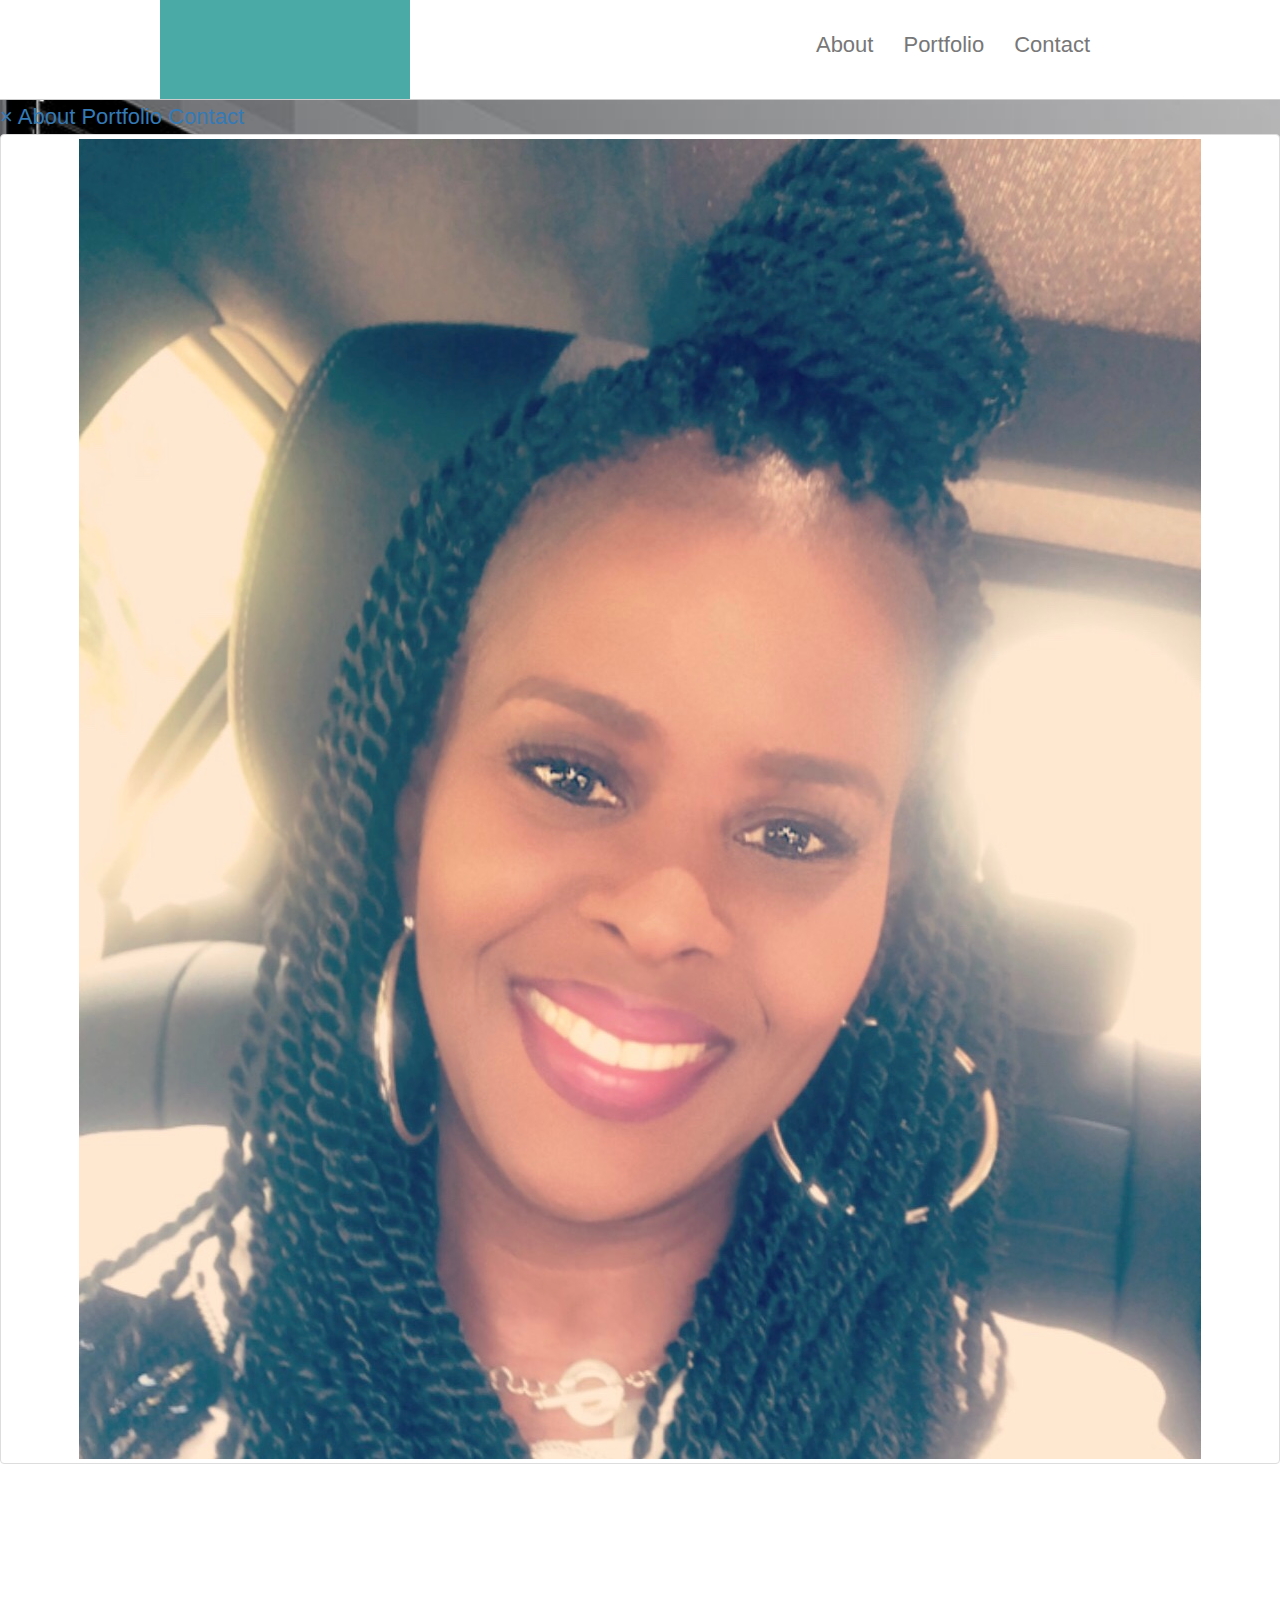
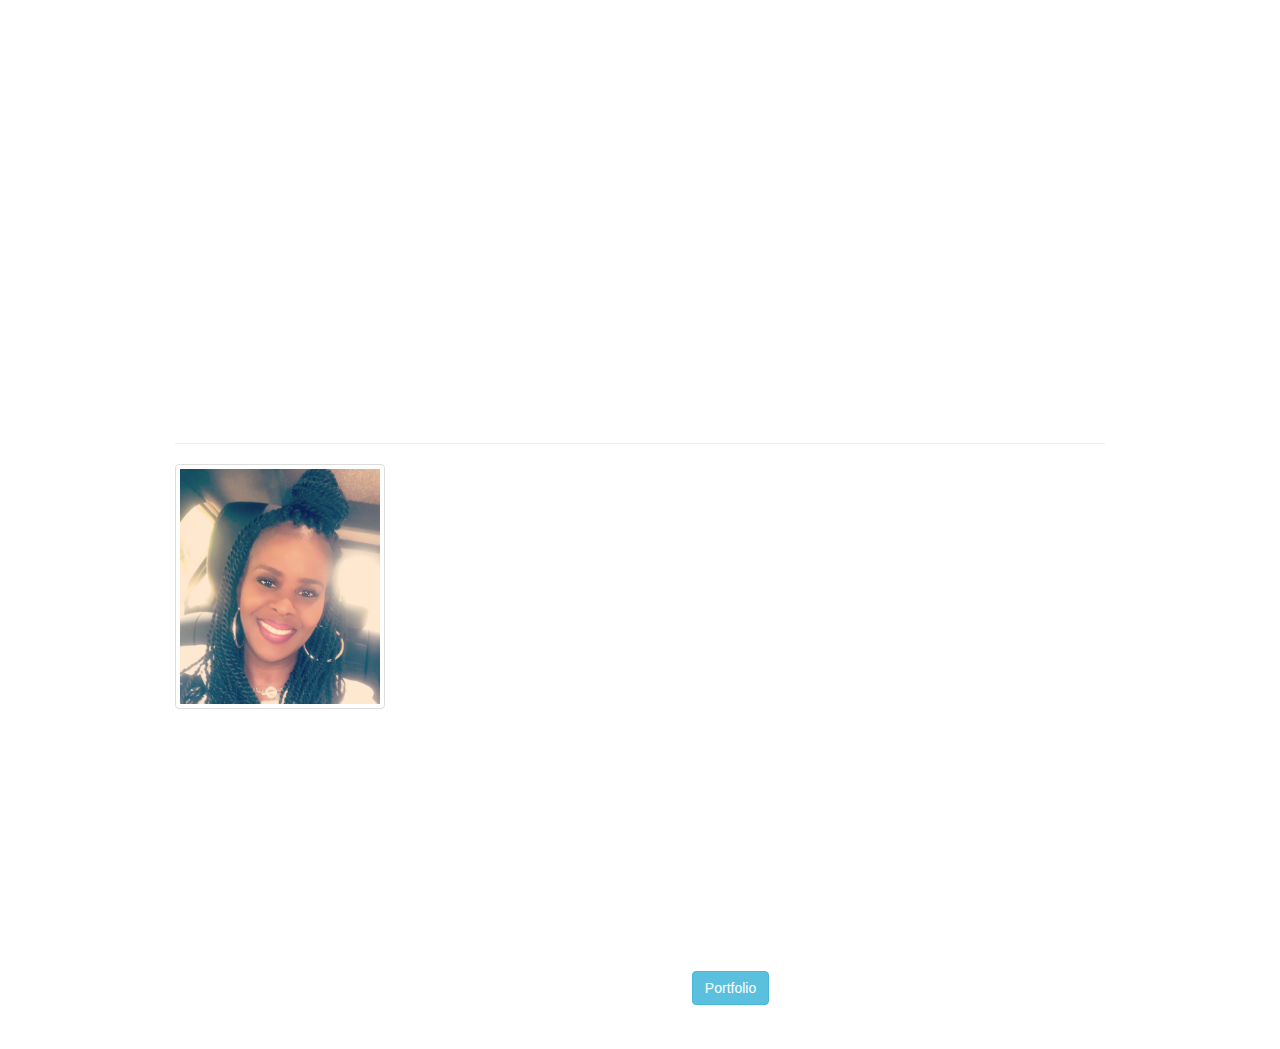
<file: index.html>
<!DOCTYPE html>
<html>

<head>
  <meta name="viewport" content="width=device-width, initial-scale=1">
  <meta charset="UTF-8">
  <title>About | Brintza Miles</title>
  <!-- Latest compiled and minified CSS and BOOTSTRAP-->
  <link rel="stylesheet" href="https://maxcdn.bootstrapcdn.com/bootstrap/3.3.7/css/bootstrap.min.css" integrity="sha384-BVYiiSIFeK1dGmJRAkycuHAHRg32OmUcww7on3RYdg4Va+PmSTsz/K68vbdEjh4u"
    crossorigin="anonymous">
  <link rel="stylesheet" href="https://use.fontawesome.com/releases/v5.4.1/css/all.css" integrity="sha384-5sAR7xN1Nv6T6+dT2mhtzEpVJvfS3NScPQTrOxhwjIuvcA67KV2R5Jz6kr4abQsz"
    crossorigin="anonymous">
  <link href="https://fonts.googleapis.com/css?family=BioRhyme+Expanded%7CDelius+Unicase%7CElsie+Swash+Caps%7CFontdiner+Swanky%7CMichroma%7CMountains+of+Christmas%7COrbitron%7CPermanent+Marker%7CRevalia%7CSpecial+Elite%7CSyncopate"
    rel="stylesheet">
  <link rel="stylesheet" type="text/css" href="assets/css/style.css">
</head>


<body class="index-body">
    <header>
        <div class="header-container">
          <nav class="navbar navbar-default">
            <div class="container-fluid">
              <!-- Brand and toggle get grouped for better mobile display -->
              <div class="navbar-header">
                <a class="navbar-brand" href="#"></a>
              </div>
    
              <!-- Collect the nav links, forms, and other content for toggling -->
              <div class="collapse navbar-collapse" id="bs-example-navbar-collapse-1">
                <ul class="nav navbar-nav navbar-right">
                  <li><a href="index.html">About</a></li>
                  <li><a href="portfolio.html">Portfolio</a></li>
                  <li><a href="contact.html">Contact</a></li>
                </ul>
              </div><!-- /.navbar-collapse -->
            </div><!-- /.container-fluid -->
          </nav>
        </div>
    
      </header>
  <div id="mySidenav" class="sidenav">
    <a href="javascript:void(0)" class="closebtn" onclick="closeNav()">&times;</a>

    <a href="index.html">About</a>
    <a href="portfolio.html">Portfolio</a>
    <a href="contact.html">Contact</a>
    <div class="thumbnail">

      <img class="fullstack" src="assets/images/brintza1.jpg" alt="Brintza">
    </div>

    <p><span class="reserved">let</span></span> <span class='object-item'>brintzaMiles</span> = <span class="bracket">{</span>
    </p>
    <p>creative: <span class='value'>true,</span></p>
    <p>innovative: <span class='value'>true,</span></p>
    <p>tenacious: <span class="value">true,</span></p>
    <p>teamPlayer: <span class="value">true,</span></p>
    <p>criticalThinker: <span class='value'>true,</span></p>
    <p>detailOriented: <span class='value'>true,</span></p>

    <p><span class="bracket">}</span></p>
    <br>
  </div>

  <div id="main">

    <span class="BrintzaNav" onclick="openNav()">&#9776; BRINTZA MILES</span>

    <div class="container">
      <div class="row">
        <div class="col-sm-12">
          <div class="page-header">
            <h1>About Me</h1>
          </div>
        </div>
      </div>
      <div class="row">
        <div class="col-sm-3">
          <div class="thumbnail">
            <img src="assets/images/brintza1.jpg" alt="Brintza">
          </div>
        </div>



        <div class="col-sm-9">
          <div class="caption">

            <p>Creative, analytical attentive to detail, and team player are all attributes that best
              describe and sum up
              my career as a software developer and executive manager.</p>
            <p>I am an innovative software engineer with 15+ years of proven experience in advanced
              development
              methodologies, including the development, upgrade and support of HRMS/Payroll/Base Benefits
              modules. I am
              known
              for having a healthy balance of leadership skills and technical expertise. </p>
            <p>I am currently enrolled in an intensive software development program at Georgia Tech,
              gaining hands-on
              experience with HTML, CSS, JavaScript, Bootstrap, jQuery, Node.js, JSON, C#, ASP.Net,
              React.js, Express.js, MongoDB, MySQL,
              Command Line, Unix Shell/Bash, Git/GitHub, Data Structures, Algorithms, APIs, and
              technical principles via both team/individual projects, code reviews, and pair programming.
            </p>
            <p>Feel free to navigate to my <a class="btn btn-info" href="portfolio.html">
                <i class="fas fa-briefcase">
                </i> Portfolio </a> to see some of the work that I've completed thus far.


            </p>
          </div>
        </div>

      </div>

    </div>
  </div>
  </div>

  <script>
    function openNav() {
      document.getElementById("mySidenav").style.width = "250px";
      document.getElementById("main").style.marginLeft = "250px";
    }

    function closeNav() {
      document.getElementById("mySidenav").style.width = "0";
      document.getElementById("main").style.marginLeft = "0";
    }
  </script>

</body>

</html>
</file>
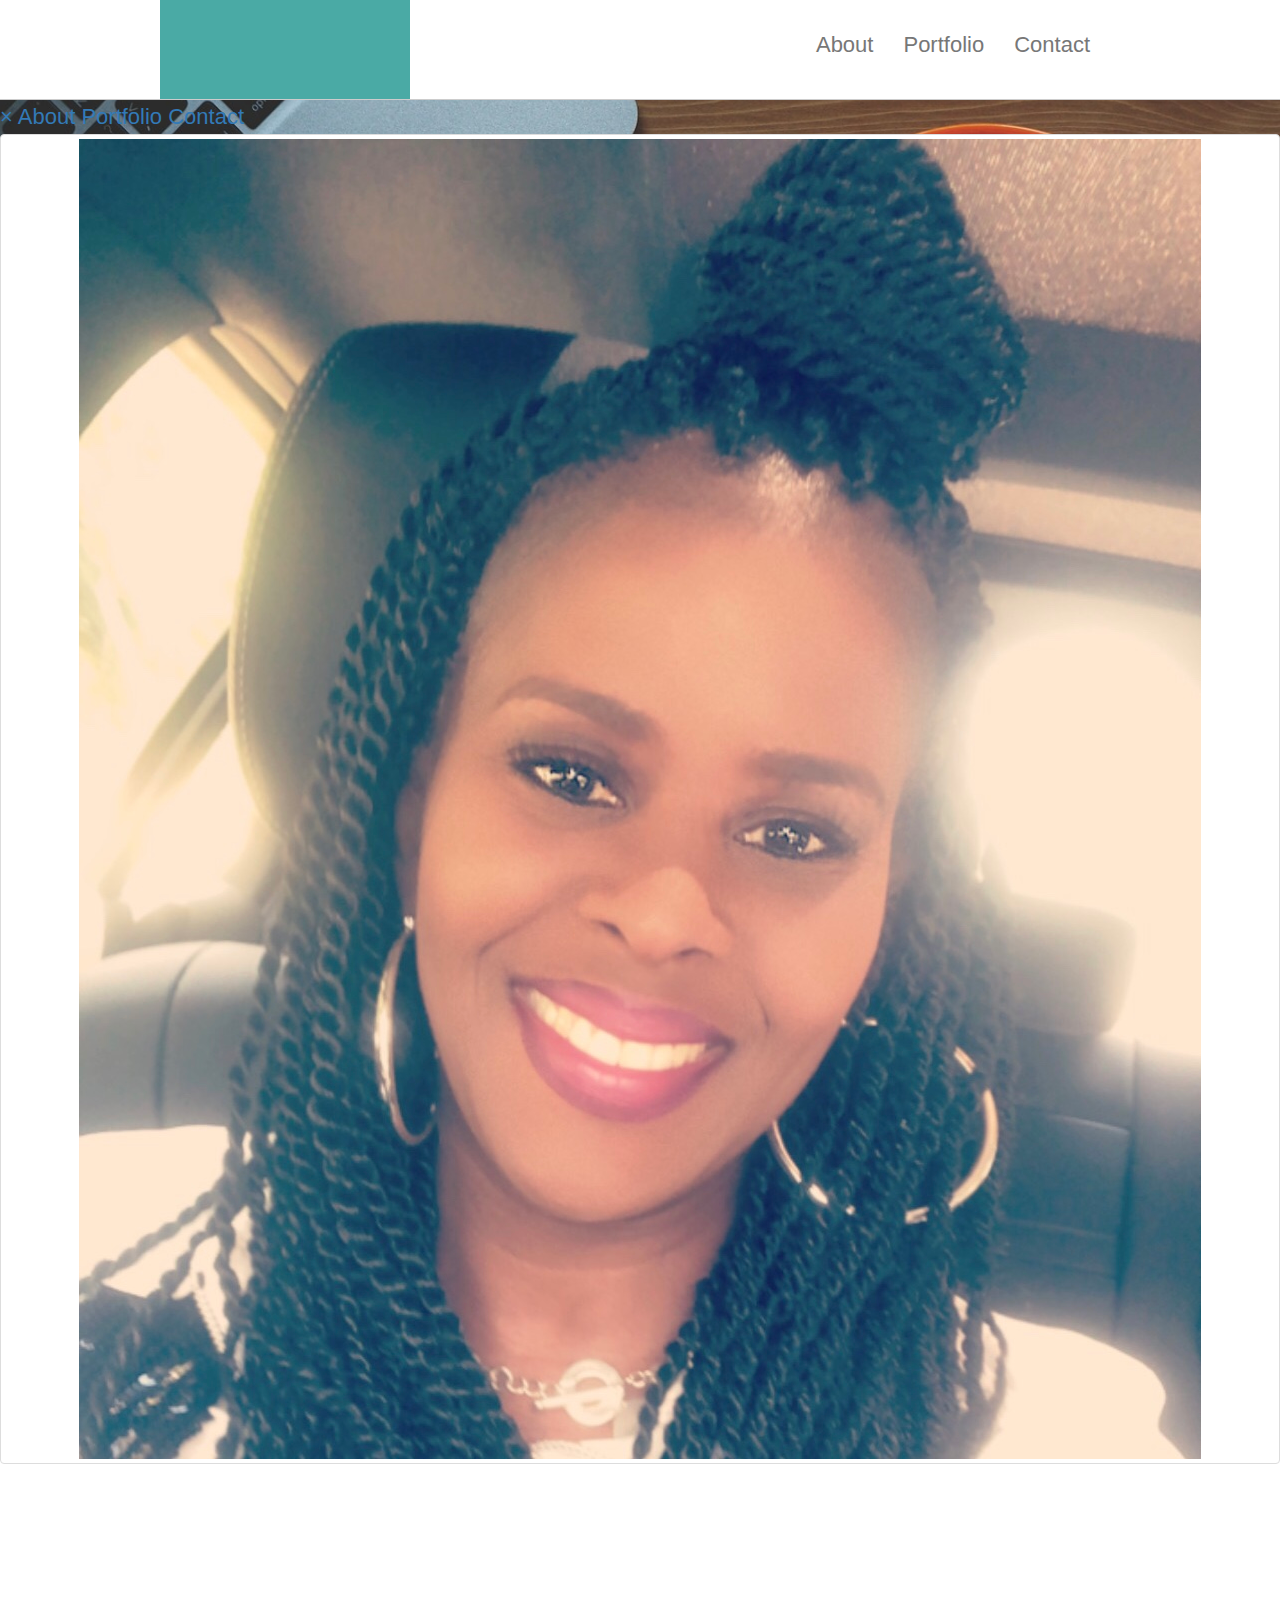
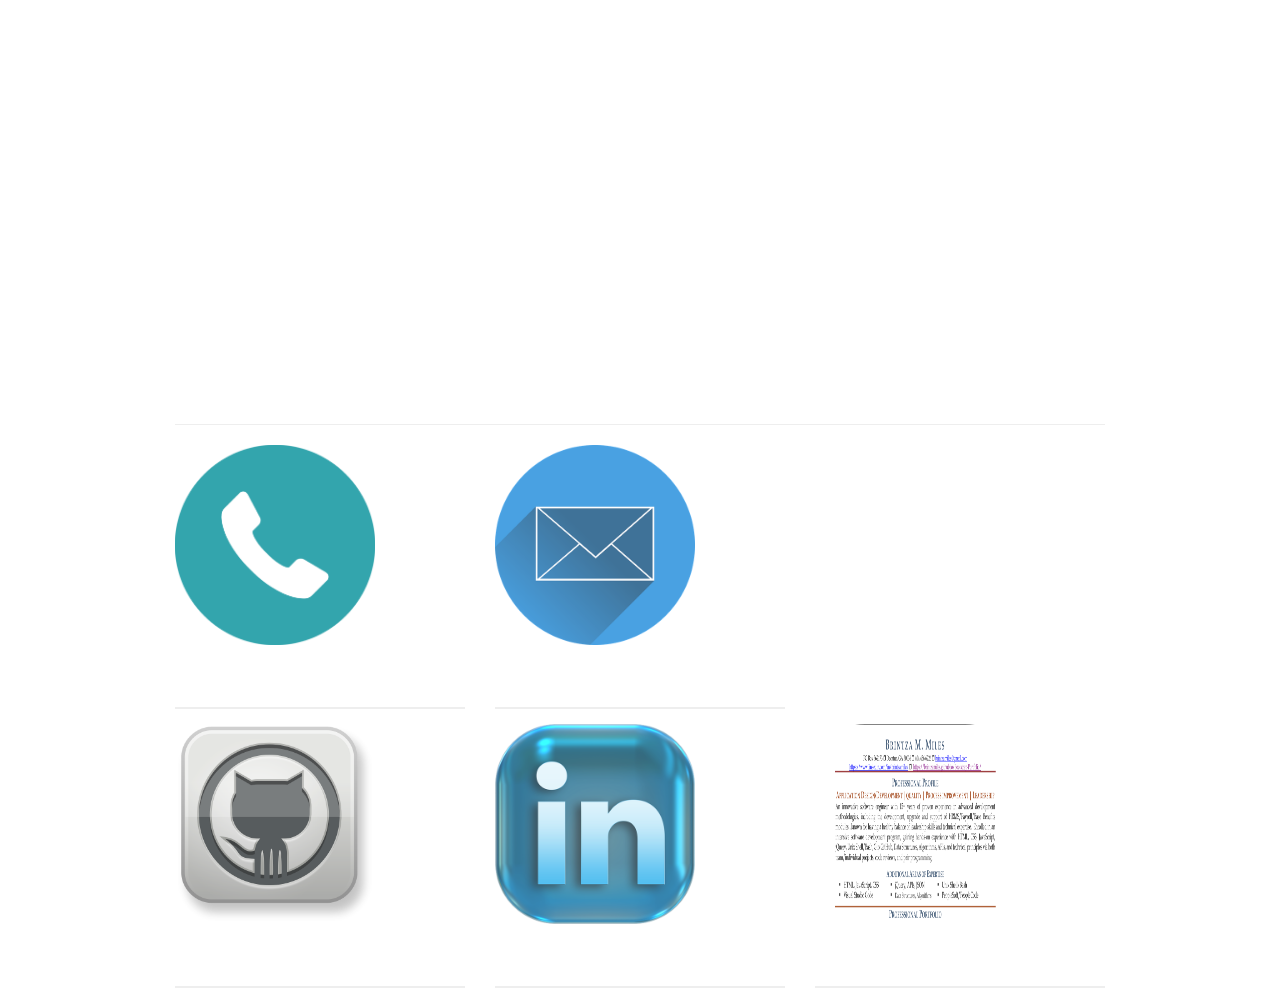
<file: contact.html>
<!doctype html>
<html lang="en-us">

<head>
  <meta charset="UTF-8">
  <title>Contact | Brintza Miles</title>
  <!-- Latest compiled and minified CSS and BOOTSTRAP-->
  <link rel="stylesheet" href="https://maxcdn.bootstrapcdn.com/bootstrap/3.3.7/css/bootstrap.min.css" integrity="sha384-BVYiiSIFeK1dGmJRAkycuHAHRg32OmUcww7on3RYdg4Va+PmSTsz/K68vbdEjh4u"
    crossorigin="anonymous">
  <link href="https://fonts.googleapis.com/css?family=BioRhyme+Expanded%7CDelius+Unicase%7CElsie+Swash+Caps%7CFontdiner+Swanky%7CMichroma%7CMountains+of+Christmas%7COrbitron%7CPermanent+Marker%7CRevalia%7CSpecial+Elite%7CSyncopate"
    rel="stylesheet">
  <link rel="stylesheet" type="text/css" href="assets/css/style.css">
</head>

<body class="contact-body">

  <header>
    <div class="header-container">
      <nav class="navbar navbar-default">
        <div class="container-fluid">
          <!-- Brand and toggle get grouped for better mobile display -->
          <div class="navbar-header">
            <a class="navbar-brand" href="#"></a>
          </div>

          <!-- Collect the nav links, forms, and other content for toggling -->
          <div class="collapse navbar-collapse" id="bs-example-navbar-collapse-1">
            <ul class="nav navbar-nav navbar-right">
              <li><a href="index.html">About</a></li>
              <li><a href="portfolio.html">Portfolio</a></li>
              <li><a href="contact.html">Contact</a></li>
            </ul>
          </div><!-- /.navbar-collapse -->
        </div><!-- /.container-fluid -->
      </nav>
    </div>

  </header>

  <div id="mySidenav" class="sidenav">
    <a href="javascript:void(0)" class="closebtn" onclick="closeNav()">&times;</a>

    <a href="index.html">About</a>
    <a href="portfolio.html">Portfolio</a>
    <a href="contact.html">Contact</a>
    <div class="thumbnail">
      <img class="fullstack" src="assets/images/brintza1.jpg" alt="Brintza">
    </div>

    <p><span class="reserved">let</span></span> <span class='object-item'>brintzaMiles</span> = <span class="bracket">{</span>
    </p>
    <p>creative: <span class='value'>true,</span></p>
    <p>innovative: <span class='value'>true,</span></p>
    <p>tenacious: <span class="value">true,</span></p>
    <p>teamPlayer: <span class="value">true,</span></p>
    <p>criticalThinker: <span class='value'>true,</span></p>
    <p>detailOriented: <span class='value'>true,</span></p>

    <p><span class="bracket">}</span></p>
    <br>
  </div>
  <div id="main">

      <span class="BrintzaNav" onclick="openNav()">&#9776; BRINTZA MILES</span>


  <div class="container">
    <div class="row">
      <div class="col-sm-12" id="contact">
        <h1>Contact</h1>
        <hr>
      </div>
    </div>
    <div class="row">
      <div class="col-sm-4" id="social">
        <a href="tel:+4044566226">
          <img class="connect-none-rounded" src="./assets/images/phone-png-clipart-1667 (1).png">
          <h3 class="social-headings">404-456-6226 </h3>

        </a>
      </div>
      <div class="col-sm-4" id="social">
        <a href="mailto:brintzamiles@gmail.com">
          <img class="connect-none-rounded" src="./assets/images/letters-1132703__480.png">
          <h3 class="social-headings">brintzamiles@gmail.com </h3>

        </a>
      </div>

    </div>


    <div class="row">
      <div class="col-sm-4" id="social">
        <a href="https://github.com/brintzamiles">
          <img class="connect" src="./assets/images/github-154769_1280.png">
          <h3 class="social-headings">Github </h3>

        </a>
      </div>

      <div class="col-sm-4" id="social">
        <a href="https://www.linkedin.com/in/brintzamiles">
          <img class="connect" src="./assets/images/icons-842861__480.png">
          <h3 class="social-headings"> LinkedIn </h3>

        </a>
      </div>

      <div class="col-sm-4" id="social">
        <a href="https://drive.google.com/file/d/1GT3tPZy3QMwDioVrmS2j8i2SXx3HFatv/view?usp=sharing">
          <img class="connect-none-rounded" src="./assets/images/resume.png">
          <h3 class="social-headings">Resume </h3>

        </a>
      </div>



    </div>
  </div>

  <script>
    function openNav() {
      document.getElementById("mySidenav").style.width = "250px";
      document.getElementById("main").style.marginLeft = "250px";
    }

    function closeNav() {
      document.getElementById("mySidenav").style.width = "0";
      document.getElementById("main").style.marginLeft = "0";
    }
  </script>


</body>

</html>
</file>
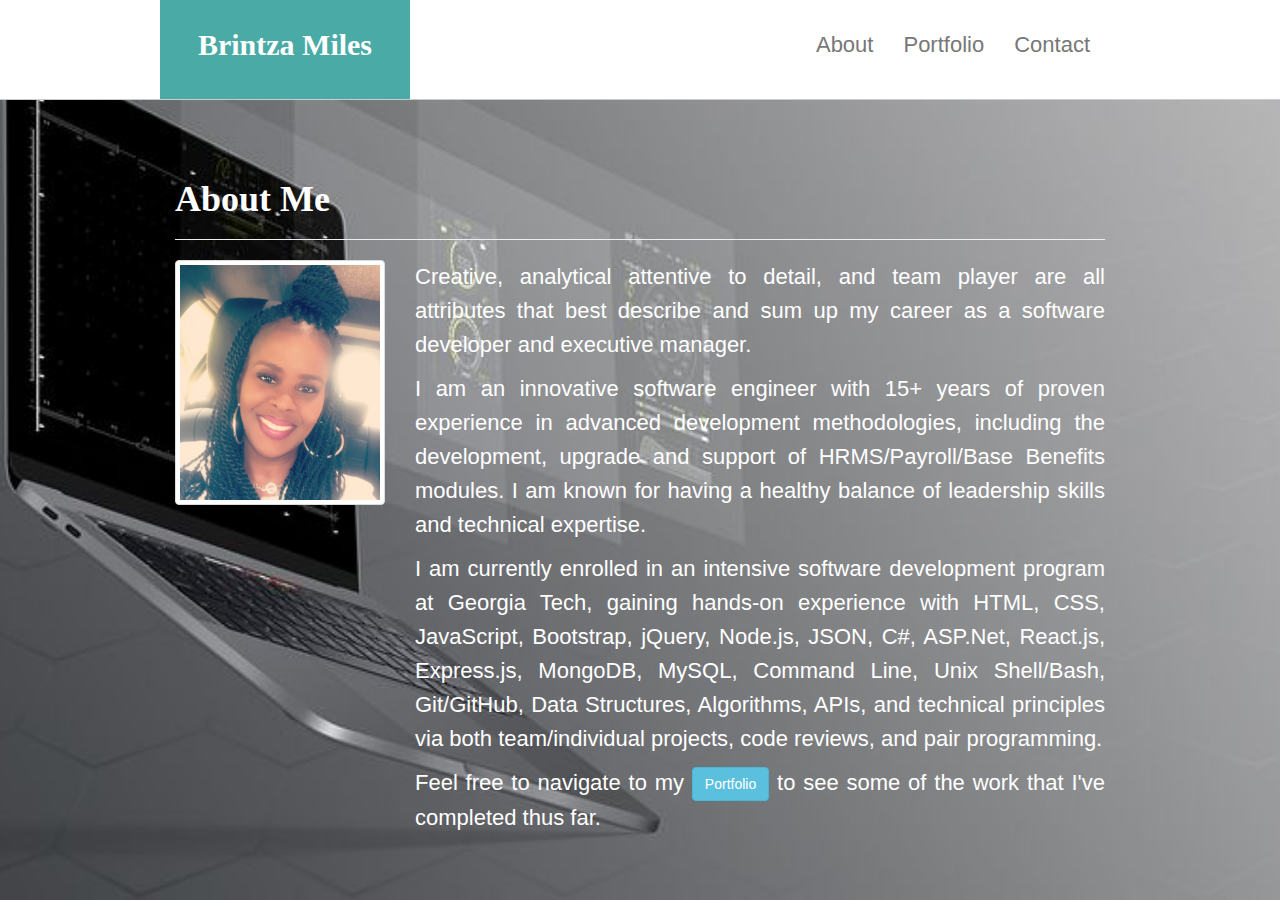
<file: index_save.html>
<!doctype html>
<html lang="en-us">

<head>
  <meta charset="UTF-8">
  <title>About | Brintza Miles</title>
  <!-- Latest compiled and minified CSS and BOOTSTRAP-->
  <link rel="stylesheet" href="https://maxcdn.bootstrapcdn.com/bootstrap/3.3.7/css/bootstrap.min.css" integrity="sha384-BVYiiSIFeK1dGmJRAkycuHAHRg32OmUcww7on3RYdg4Va+PmSTsz/K68vbdEjh4u"
    crossorigin="anonymous">
  <link rel="stylesheet" href="https://use.fontawesome.com/releases/v5.4.1/css/all.css" integrity="sha384-5sAR7xN1Nv6T6+dT2mhtzEpVJvfS3NScPQTrOxhwjIuvcA67KV2R5Jz6kr4abQsz"
    crossorigin="anonymous">
  <link rel="stylesheet" type="text/css" href="assets/css/style.css">
</head>

<body class="index-body">
  <header>
    <div class="header-container">
      <nav class="navbar navbar-default">
        <div class="container-fluid">
          <!-- Brand and toggle get grouped for better mobile display -->
          <div class="navbar-header">
            <a class="navbar-brand" href="#">Brintza Miles</a>
          </div>

          <!-- Collect the nav links, forms, and other content for toggling -->
          <div class="collapse navbar-collapse" id="bs-example-navbar-collapse-1">
            <ul class="nav navbar-nav navbar-right">
              <li><a href="index.html">About</a></li>
              <li><a href="portfolio.html">Portfolio</a></li>
              <li><a href="contact.html">Contact</a></li>
            </ul>
          </div><!-- /.navbar-collapse -->
        </div><!-- /.container-fluid -->
      </nav>
    </div>

  </header>


  <!--<header id="masthead"></header> -->
  <div class="container">

    <div class="row">
      <div class="col-sm-12">
        <div class="page-header">
          <h1>About Me</h1>
        </div>
      </div>
    </div>

    <div class="row">
      <div class="col-sm-3">
        <div class="thumbnail">
          <img src="assets/images/brintza1.jpg" alt="Brintza">
        </div>
      </div>
      <div class="col-sm-9">
        <div class="caption">

          <p>Creative, analytical attentive to detail, and team player are all attributes that best describe and sum up
            my career as a software developer and executive manager.</p>
          <p>I am an innovative software engineer with 15+ years of proven experience in advanced development
            methodologies, including the development, upgrade and support of HRMS/Payroll/Base Benefits modules. I am
            known
            for having a healthy balance of leadership skills and technical expertise. </p>
          <p>I am currently enrolled in an intensive software development program at Georgia Tech, gaining hands-on
            experience with HTML, CSS, JavaScript, Bootstrap, jQuery, Node.js, JSON, C#, ASP.Net, React.js, Express.js, MongoDB, MySQL,
            Command Line, Unix Shell/Bash, Git/GitHub, Data Structures, Algorithms, APIs, and
            technical principles via both team/individual projects, code reviews, and pair programming. </p>
          <p>Feel free to navigate to my <a class="btn btn-info" href="portfolio.html">
              <i class="fas fa-briefcase">
              </i> Portfolio </a> to see some of the work that I've completed thus far.

          
          </p>
        </div>
      </div>
    </div>
  </div>





</body>

</html>
</file>
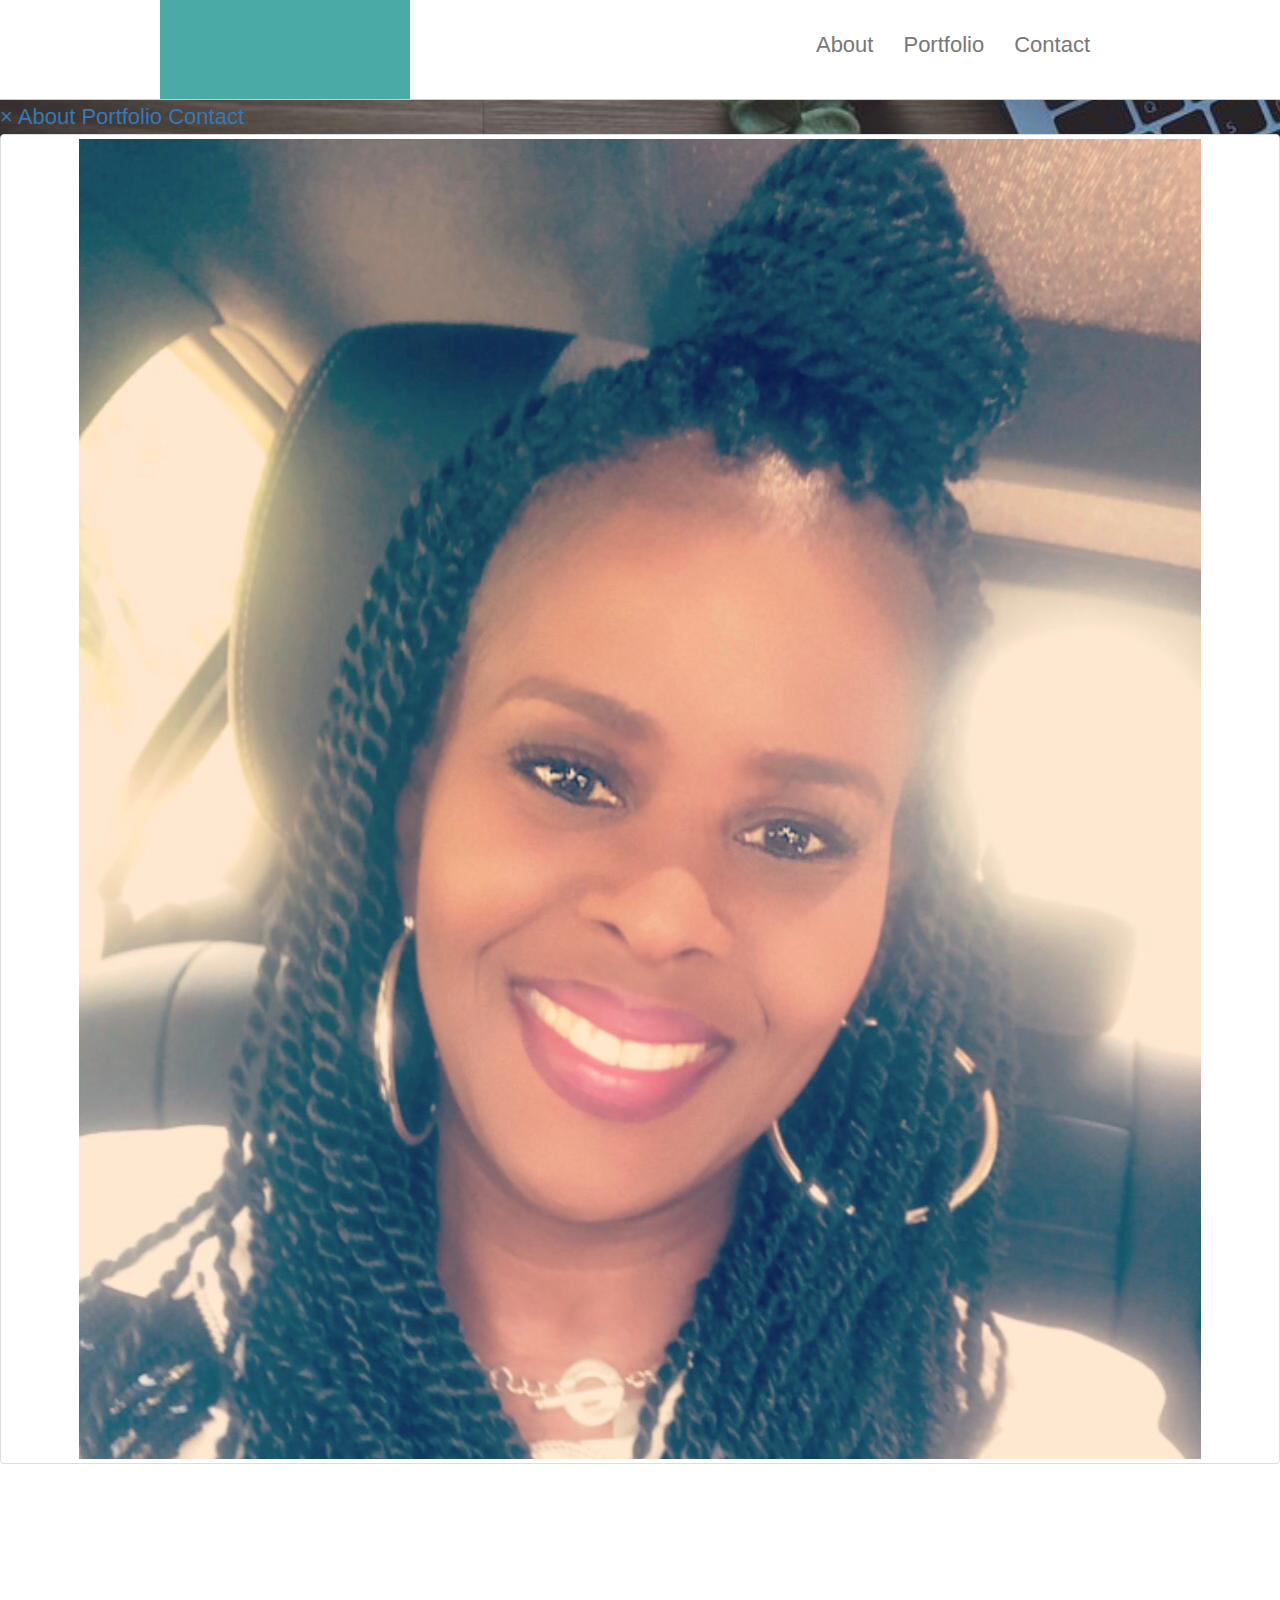
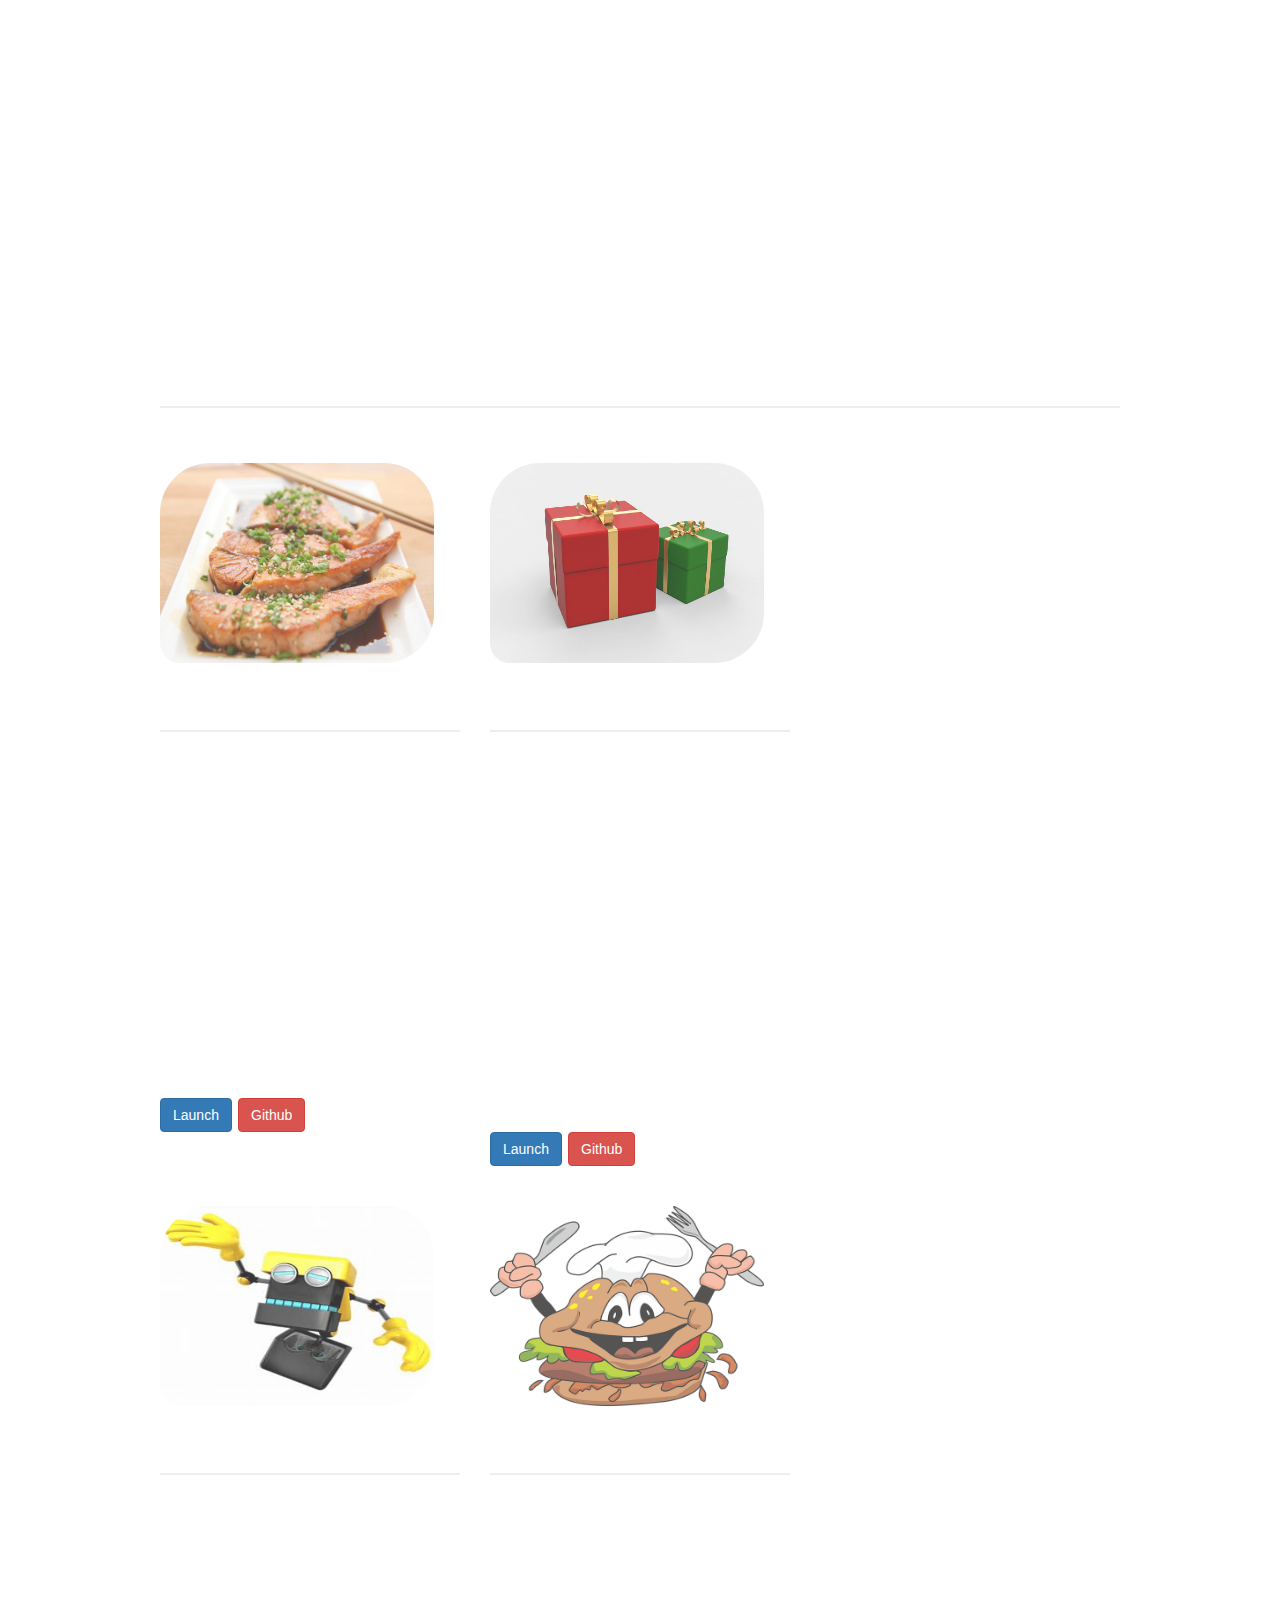
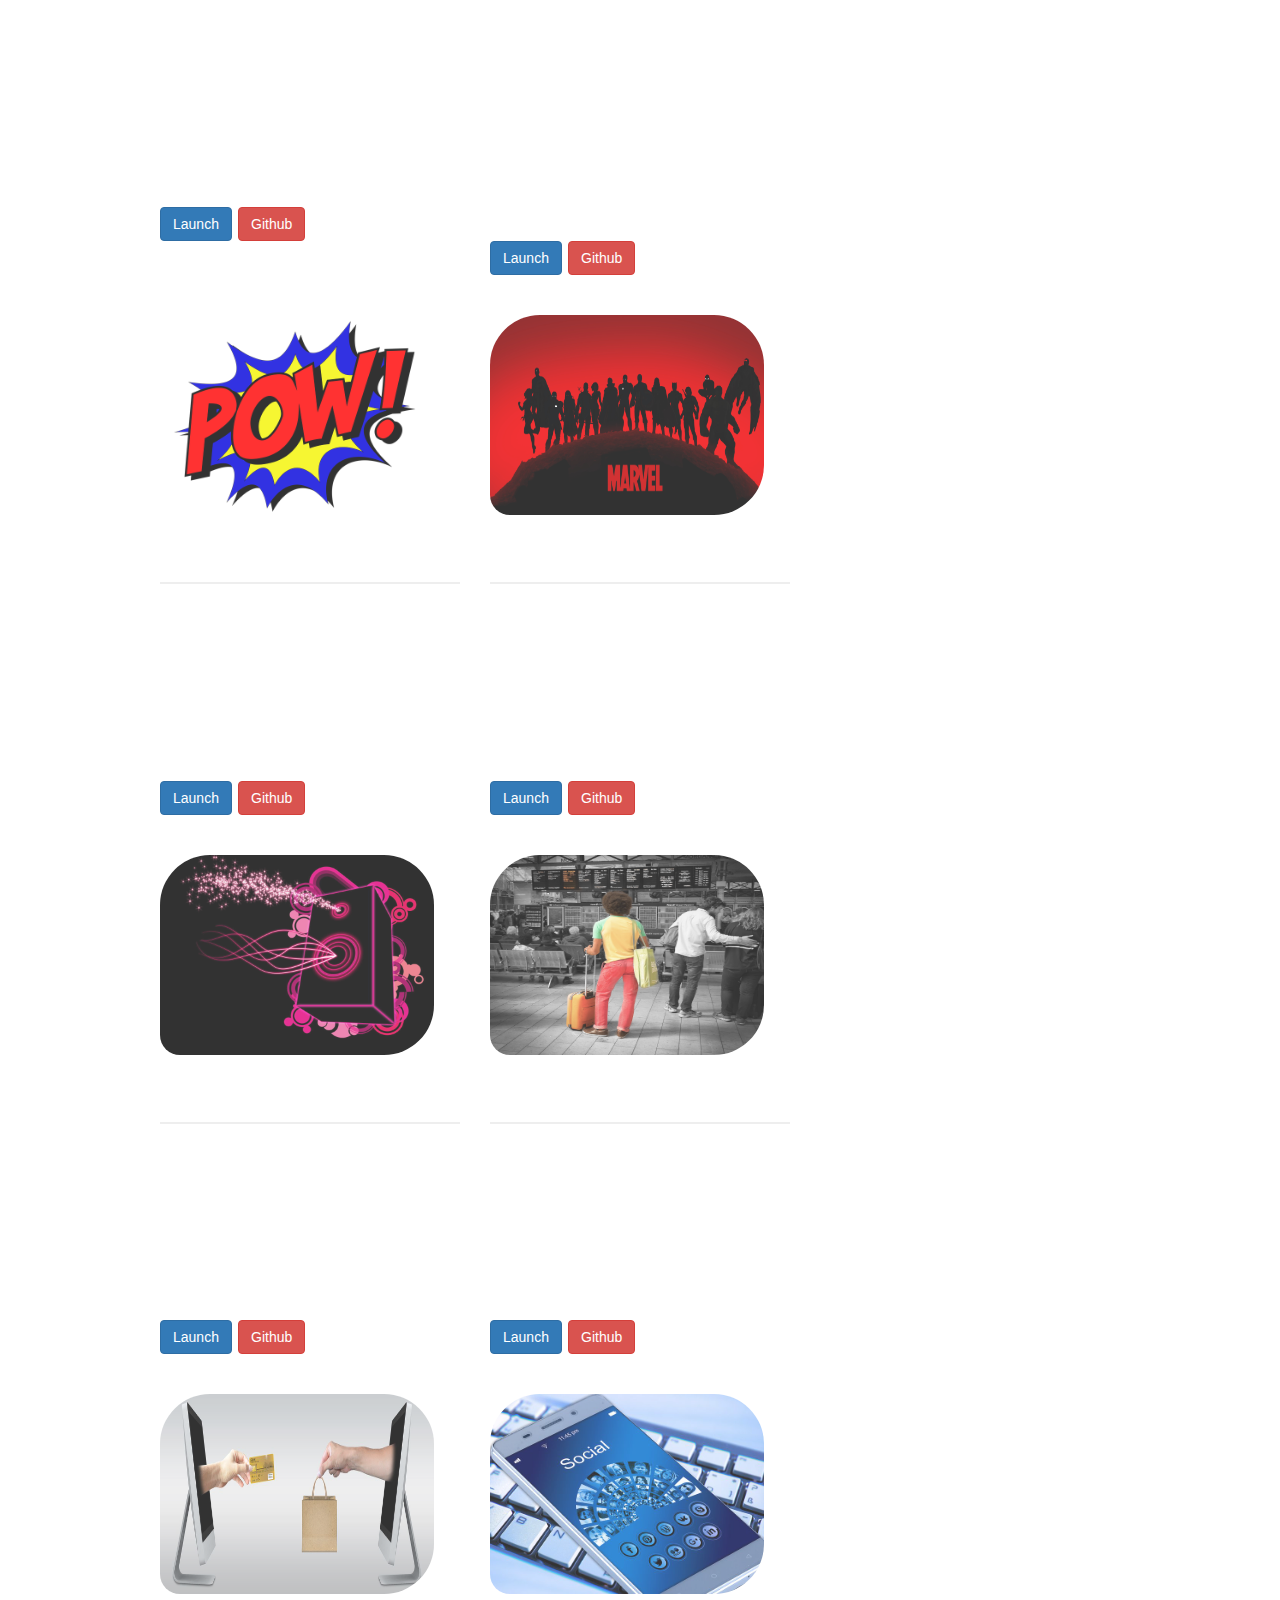
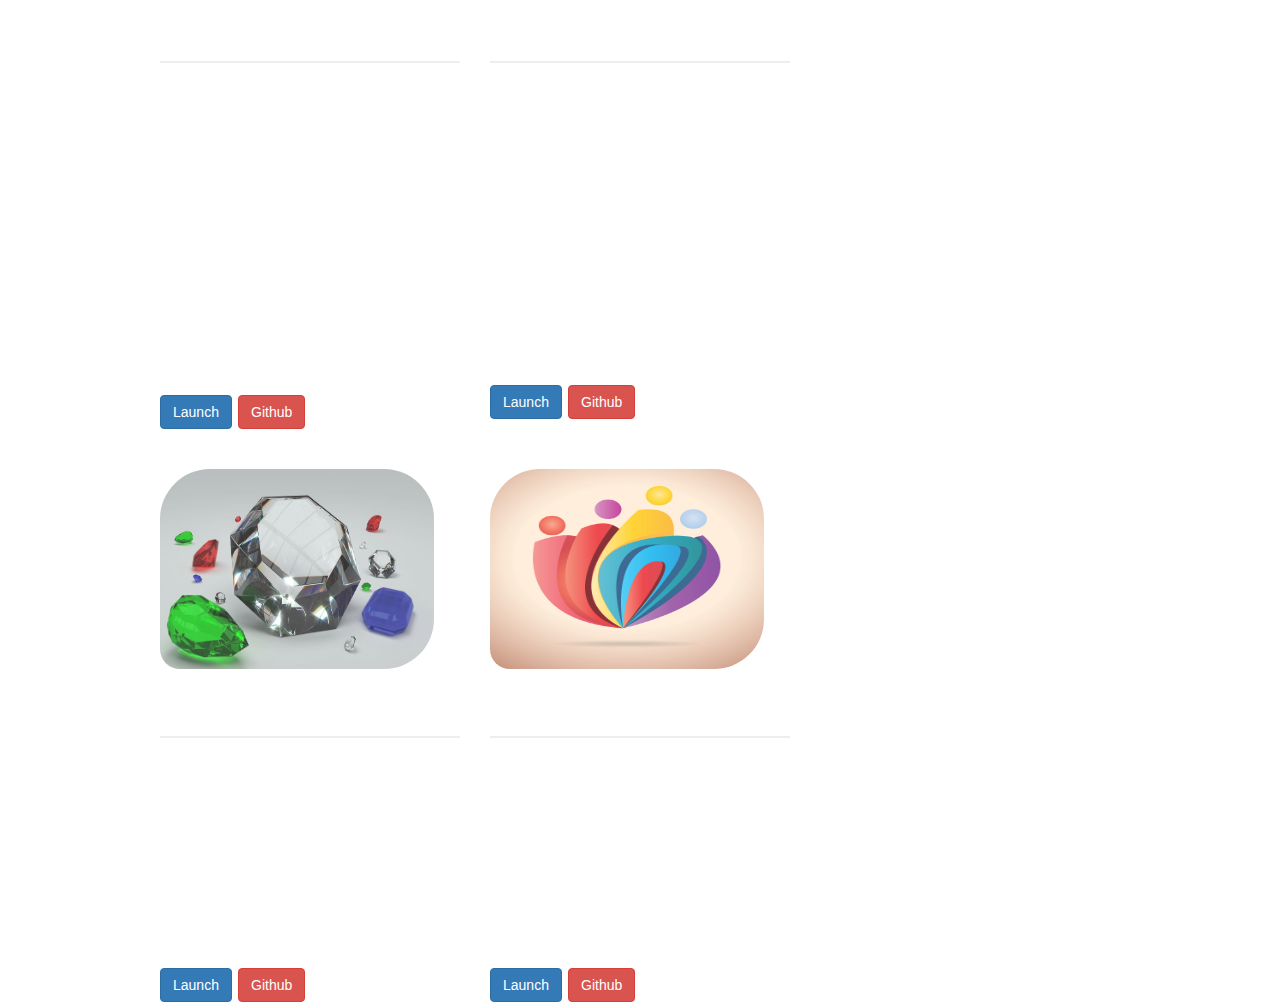
<file: portfolio.html>
<!doctype html>
<html lang="en-us">

<head>
    <meta charset="UTF-8">
    <title>Portfolio | Brintza Miles</title>
    <!-- Latest compiled and minified CSS and BOOTSTRAP-->
    <link rel="stylesheet" href="https://use.fontawesome.com/releases/v5.4.1/css/all.css" integrity="sha384-5sAR7xN1Nv6T6+dT2mhtzEpVJvfS3NScPQTrOxhwjIuvcA67KV2R5Jz6kr4abQsz"
        crossorigin="anonymous">
    <link href="https://fonts.googleapis.com/css?family=BioRhyme+Expanded%7CDelius+Unicase%7CElsie+Swash+Caps%7CFontdiner+Swanky%7CMichroma%7CMountains+of+Christmas%7COrbitron%7CPermanent+Marker%7CRevalia%7CSpecial+Elite%7CSyncopate"
        rel="stylesheet">
    <link rel="stylesheet" href="https://maxcdn.bootstrapcdn.com/bootstrap/3.3.7/css/bootstrap.min.css" integrity="sha384-BVYiiSIFeK1dGmJRAkycuHAHRg32OmUcww7on3RYdg4Va+PmSTsz/K68vbdEjh4u"
        crossorigin="anonymous">

    <link rel="stylesheet" type="text/css" href="assets/css/style.css">
</head>

<body class="portfolio-body">
    <header>
        <div class="header-container">
            <nav class="navbar navbar-default">
                <div class="container-fluid">
                    <!-- Brand and toggle get grouped for better mobile display -->
                    <div class="navbar-header">
                        <a class="navbar-brand" href="#"></a>
                    </div>

                    <!-- Collect the nav links, forms, and other content for toggling -->
                    <div class="collapse navbar-collapse" id="bs-example-navbar-collapse-1">
                        <ul class="nav navbar-nav navbar-right">
                            <li><a href="index.html">About</a></li>
                            <li><a href="portfolio.html">Portfolio</a></li>
                            <li><a href="contact.html">Contact</a></li>
                        </ul>
                    </div><!-- /.navbar-collapse -->
                </div><!-- /.container-fluid -->
            </nav>
        </div>

    </header>

    <div id="mySidenav" class="sidenav">
        <a href="javascript:void(0)" class="closebtn" onclick="closeNav()">&times;</a>

        <a href="index.html">About</a>
        <a href="portfolio.html">Portfolio</a>
        <a href="contact.html">Contact</a>
        <div class="thumbnail">

            <img class="fullstack" src="assets/images/brintza1.jpg" alt="Brintza">
        </div>

        <p><span class="reserved">let</span></span> <span class='object-item'>brintzaMiles</span> = <span class="bracket">{</span>
        </p>
        <p>creative: <span class='value'>true,</span></p>
        <p>innovative: <span class='value'>true,</span></p>
        <p>tenacious: <span class="value">true,</span></p>
        <p>teamPlayer: <span class="value">true,</span></p>
        <p>criticalThinker: <span class='value'>true,</span></p>
        <p>detailOriented: <span class='value'>true,</span></p>

        <p><span class="bracket">}</span></p>
        <br>
    </div>

    <div id="main">

        <span class="BrintzaNav" onclick="openNav()">&#9776; BRINTZA MILES</span>

        <div class="container-fluid">
            <div class="row">
                <section id="portfolio" class="container-portfolio col-xl-12">
                    <div class="content">
                        <h2>Portfolio</h2>

                        <div class="row">

                            <div class="col-sm-4">
                                <div class="card mb-2">
                                    <img class="card-img-top" src="assets/images/food-712665__480.jpg" alt="Card image cap">
                                    <div class="card-body">
                                        <h2 class="card-title">Dish It!</h2>
                                        <p class="card-text">Have you ever had a craving for a specfic dish that a
                                            restaurant
                                            search couldn't satisfy? Well, this collaborative app allows users to
                                            search
                                            for a type of dish across local restaurants to find the best rated
                                            version of that DISH, add flavor profiles, and even map the locations! </p>
                                        <a class="btn btn-primary" href="https://brintzamiles.github.io/DishIt/">
                                            <i class="far fa-play-circle"></i> Launch </a>
                                        <a class="btn btn-danger" href="https://github.com/brintzamiles/DishIt"><i class="fab fa-github"></i>
                                            Github</a>

                                    </div>
                                </div>
                            </div>
                            <div class="col-sm-4">
                                <div class="card mb-2">
                                    <img class="card-img-top" src="assets/images/present-1893642_1280.jpg" alt="Card image cap">
                                    <div class="card-body">
                                        <h2 class="card-title">Gift Fetcher!</h2>
                                        <p class="card-text">Have you ever forgotten to purchase a gift for your loved
                                            one on their birthday or other special holiday? Gift Fetcher is your
                                            personal assistant to manage your list of family and friends, including
                                            details about favorite colors, hobbies, and interests, to help you find and
                                            purchase the perfect gift for any occasion. </p>
                                        <a class="btn btn-primary" href="https://gift-fetcher.herokuapp.com/">
                                            <i class="far fa-play-circle"></i> Launch </a>
                                        <a class="btn btn-danger" href="https://github.com/brintzamiles/gift-fetcher"><i
                                                class="fab fa-github"></i>
                                            Github</a>

                                    </div>
                                </div>
                            </div>
                        </div>


                        <div class="row">
                            <div class="col-sm-4">
                                <div class="card mb-2">
                                    <img class="card-img-top" src="assets/images/liribot.jpeg" alt="Card image cap">
                                    <div class="card-body">
                                        <h2 class="card-title">Liri Bot!</h2>
                                        <p class="card-text">LIRI is like iPhone's SIRI. However, while SIRI is a
                                            Speech
                                            Interpretation and Recognition Interface, LIRIBot is a Language
                                            Interpretation
                                            and Recognition Interface. LIRI is a command line node app that takes in
                                            parameters and gives you back data. </p>
                                        <a class="btn btn-primary" href="https://brintzamiles.github.io/liri-node-app/">
                                            <i class="far fa-play-circle"></i> Launch </a>
                                        <a class="btn btn-danger" href="https://github.com/brintzamiles/liri-node-app"><i
                                                class="fab fa-github"></i>
                                            Github</a>

                                    </div>
                                </div>
                            </div>
                            <div class="col-sm-4">
                                <div class="card mb-2">
                                    <img class="card-img-top" src="assets/images/burger-1487481__480.png" alt="Card image cap">
                                    <div class="card-body">
                                        <h2 class="card-title">Burger Cafe</h2>
                                        <p class="card-text">Burgers Anyone? This application is a burger logger with
                                            MySQL, Node, Express, Handlebars and a homemade ORM (yum!). It follows the
                                            MVC design pattern. Node and MySQL were used to query and route data in the
                                            app, and Handlebars to generate HTML.
                                        </p>
                                        <a class="btn btn-primary" href="https://burgercafe.herokuapp.com">
                                            <i class="far fa-play-circle"></i> Launch </a>
                                        <a class="btn btn-danger" href="https://github.com/brintzamiles/BurgerCafe"><i
                                                class="fab fa-github"></i>
                                            Github</a>

                                    </div>
                                </div>
                            </div>
                        </div>

                        <div class="row">
                            <div class="col-sm-4">
                                <div class="card mb-2">
                                    <img class="card-img-top" src="assets/images/pow-1601674__480.png" alt="Card image cap">
                                    <div class="card-body">
                                        <h2 class="card-title">Marvel Game</h2>
                                        <p class="card-text">Calling all Marvel Fans! This app incorporates my
                                            jQuery
                                            knowledge into a fun game. Who will be the last Marvel character
                                            standing?</p>
                                        <a class="btn btn-primary" href="https://brintzamiles.github.io/Marvel-Adventures">
                                            <i class="far fa-play-circle"></i> Launch </a>
                                        <a class="btn btn-danger" href="https://github.com/brintzamiles/Marvel-Adventures/"><i
                                                class="fab fa-github"></i> Github</a>

                                    </div>
                                </div>
                            </div>

                        <div class="col-sm-4">
                            <div class="card mb-2">
                                <img class="card-img-top" src="assets/images/marvel.JPG" alt="Card image cap">
                                <div class="card-body">
                                    <h2 class="card-title">Marvel Trivia</h2>
                                    <p class="card-text">So I guess by now, you've guessed that I'm a Marvel
                                        Fan!
                                        This
                                        app incorporates my jQuery
                                        knowledge into another fun game using Timers.</p>
                                    <a class="btn btn-primary" href="https://brintzamiles.github.io/Marvel-Trivia-Game/">
                                        <i class="far fa-play-circle"></i> Launch </a>
                                    <a class="btn btn-danger" href="https://github.com/brintzamiles/Marvel-Trivia-Game/"><i
                                            class="fab fa-github"></i> Github</a>

                                </div>
                            </div>
                        </div>

                    </div>

                    <div class="row">

                        <div class="col-sm-4">
                            <div class="card mb-2">
                                <img class="card-img-top" src="assets/images/music wp1.jpg" alt="Card image cap">
                                <div class="card-body">
                                    <h2 class="card-title">Music GIPHYs</h2>
                                    <p class="card-text">Got GIPHYs? I have the GIPHY API and I'll use it to
                                        search
                                        for
                                        the GIPHYs of musical greats! Did I miss any? Add them dynamically.</p>
                                    <a class="btn btn-primary" href="https://brintzamiles.github.io/GIPHY-API">
                                        <i class="far fa-play-circle"></i> Launch </a>
                                    <a class="btn btn-danger" href="https://github.com/brintzamiles/GIPHY-API"><i class="fab fa-github"></i>
                                        Github</a>

                                </div>
                            </div>
                        </div>

                        <div class="col-sm-4">
                            <div class="card mb-2">
                                <img class="card-img-top" src="assets/images/railway-2392386_1280.jpg" alt="Card image cap">
                                <div class="card-body">
                                    <h2 class="card-title">All Aboard!</h2>
                                    <p class="card-text">This train schedule application incorporates Firebase
                                        to
                                        host
                                        arrival and departure data. With this app, you won't ever miss your
                                        train.
                                        All
                                        aboard!</p>
                                    <a class="btn btn-primary" href="https://brintzamiles.github.io/all-aboard/">
                                        <i class="far fa-play-circle"></i> Launch </a>
                                    <a class="btn btn-danger" href="https://github.com/brintzamiles/all-aboard/"><i
                                            class="fab fa-github"></i> Github</a>

                                </div>
                            </div>
                        </div>

                    </div>




                    <div class="row">

                        <div class="col-sm-4">
                            <div class="card mb-2">
                                <img class="card-img-top" src="assets/images/ecommerce-2140603__480.jpg" alt="Card image cap">
                                <div class="card-body">
                                    <h2 class="card-title">Bamazon</h2>
                                    <p class="card-text">Bamazon is an Amazon-like storefront that uses MySQL
                                        and
                                        Node.js. The app takes in orders from customers and deplete stock from
                                        the
                                        store's inventory. The app also has a Manager mode that allows managers
                                        to
                                        do
                                        more advanced tasks.</p>
                                    <a class="btn btn-primary" href=" https://brintzamiles.github.io/Bamazon/">
                                        <i class="far fa-play-circle"></i> Launch </a>
                                    <a class="btn btn-danger" href=" https://github.com/brintzamiles/Bamazon"><i class="fab fa-github"></i>
                                        Github</a>

                                </div>
                            </div>
                        </div>
                        <div class="col-sm-4">
                            <div class="card mb-2">
                                <img class="card-img-top" src="assets/images/mobile-phone-1917737__480.jpg" alt="Card image cap">
                                <div class="card-body">
                                    <h2 class="card-title">Friend Finder</h2>
                                    <p class="card-text">Friend Finder is a compatibility-based "FriendFinder"
                                        application -- a dating app. This full-stack site will take in results
                                        from
                                        user surveys, compare their answers with those from other users, then
                                        display
                                        the user with the best overall match.
                                        <a class="btn btn-primary" href=" https://brintzamiles.github.io/FriendFinder/">
                                            <i class="far fa-play-circle"></i> Launch </a>
                                        <a class="btn btn-danger" href=" https://github.com/brintzamiles/FriendFinder"><i
                                                class="fab fa-github"></i>
                                            Github</a>

                                </div>
                            </div>
                        </div>
                    </div>
                    <div class="row">
                        <div class="col-sm-4">
                            <div class="card mb-2">
                                <img class="card-img-top" src="assets/images/gems-1445315__480.jpg" alt="Card image cap">
                                <div class="card-body">
                                    <h2 class="card-title">Crystals</h2>
                                    <p class="card-text">Did somebody say JQuery? This app dynamically updates
                                        HTML
                                        pages with the jQuery library. Turned out to be a pretty fun game!
                                        Launch
                                        and
                                        enjoy!</p>
                                    <a class="btn btn-primary" href="https://brintzamiles.github.io/Crystal-Collector/">
                                        <i class="far fa-play-circle"></i> Launch </a>
                                    <a class="btn btn-danger" href="https://github.com/brintzamiles/Crystal-Collector"><i
                                            class="fab fa-github"></i> Github</a>

                                </div>
                            </div>
                        </div>

                        <div class="col-sm-4">
                            <div class="card mb-2">
                                <img class="card-img-top" src="assets/images/logo-832281_1280.jpg" alt="Card image cap">
                                <div class="card-body">
                                    <h2 class="card-title">Hangman</h2>
                                    <p class="card-text">My first try at diving into Javascript. This is a word
                                        guess
                                        I like to call it Hangman with a twist. Launch it and see how much you
                                        know your Brand Names!</p>
                                    <a class="btn btn-primary" href="https://brintzamiles.github.io/Word-Guess-Game/">

                                        <i class="far fa-play-circle"></i> Launch </a>
                                    <a class="btn btn-danger" href="https://github.com/brintzamiles/Word-Guess-Game"><i
                                            class="fab fa-github"></i> Github</a>

                                </div>
                            </div>
                        </div>



                        <!--  -->
                    </div>





                </section>

            </div>




            <script>
                function openNav() {
                    document.getElementById("mySidenav").style.width = "250px";
                    document.getElementById("main").style.marginLeft = "250px";
                }

                function closeNav() {
                    document.getElementById("mySidenav").style.width = "0";
                    document.getElementById("main").style.marginLeft = "0";
                }
            </script>


</body>

</html>
</file>
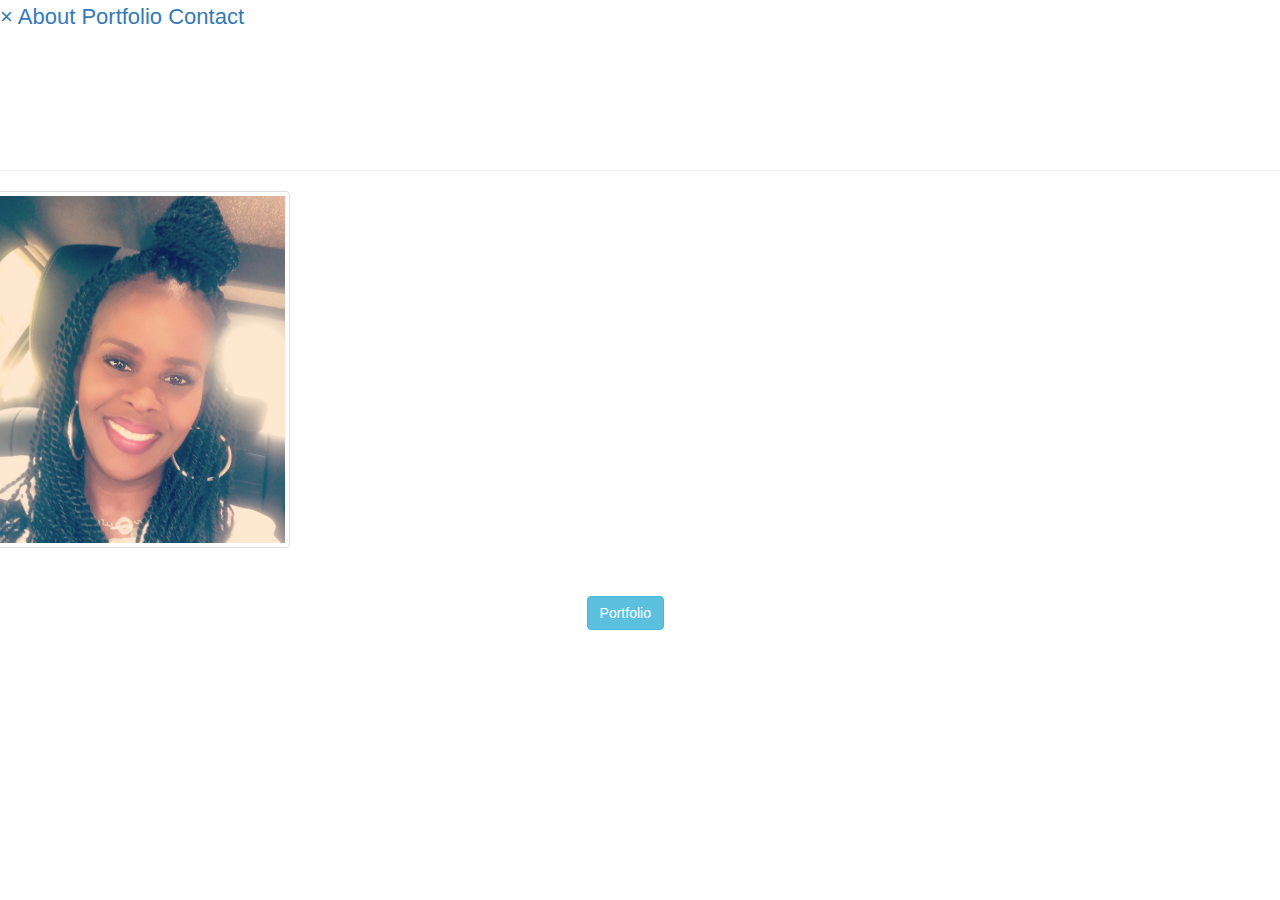
<file: test.html>
<!DOCTYPE html>
<html>

<head>
    <meta name="viewport" content="width=device-width, initial-scale=1">
    <meta charset="UTF-8">
    <title>About | Brintza Miles</title>
    <!-- Latest compiled and minified CSS and BOOTSTRAP-->
    <link rel="stylesheet" href="https://maxcdn.bootstrapcdn.com/bootstrap/3.3.7/css/bootstrap.min.css" integrity="sha384-BVYiiSIFeK1dGmJRAkycuHAHRg32OmUcww7on3RYdg4Va+PmSTsz/K68vbdEjh4u"
        crossorigin="anonymous">
    <link rel="stylesheet" href="https://use.fontawesome.com/releases/v5.4.1/css/all.css" integrity="sha384-5sAR7xN1Nv6T6+dT2mhtzEpVJvfS3NScPQTrOxhwjIuvcA67KV2R5Jz6kr4abQsz"
        crossorigin="anonymous">
    <link rel="stylesheet" type="text/css" href="assets/css/style.css">
</head>
</head>

<body>

    <div id="mySidenav" class="sidenav">
        <a href="javascript:void(0)" class="closebtn" onclick="closeNav()">&times;</a>
        <a href="index.html">About</a>
        <a href="portfolio.html">Portfolio</a>
        <a href="contact.html">Contact</a>
    </div>

    <div id="main">

        <span style="font-size:30px;cursor:pointer" onclick="openNav()">&#9776; Brintza Miles</span>
        <div class="row">
            <div class="col-sm-12">
                <div class="page-header">
                    <h1>About Me</h1>
                </div>
            </div>
            <div class="row">
                <div class="col-sm-3">
                    <div class="thumbnail">
                        <img src="assets/images/brintza1.jpg" alt="Brintza">
                    </div>
                </div>
                <div class="col-sm-9">
                    <div class="caption">

                        <p>Creative, analytical attentive to detail, and team player are all attributes that best
                            describe and sum up
                            my career as a software developer and executive manager.</p>
                        <p>I am an innovative software engineer with 15+ years of proven experience in advanced
                            development
                            methodologies, including the development, upgrade and support of HRMS/Payroll/Base Benefits
                            modules. I am
                            known
                            for having a healthy balance of leadership skills and technical expertise. </p>
                        <p>I am currently enrolled in an intensive software development program at Georgia Tech,
                            gaining hands-on
                            experience with HTML, CSS, JavaScript, Bootstrap, jQuery, Node.js, JSON, C#, ASP.Net,
                            React.js, Express.js, MongoDB, MySQL,
                            Command Line, Unix Shell/Bash, Git/GitHub, Data Structures, Algorithms, APIs, and
                            technical principles via both team/individual projects, code reviews, and pair programming.
                        </p>
                        <p>Feel free to navigate to my <a class="btn btn-info" href="portfolio.html">
                                <i class="fas fa-briefcase">
                                </i> Portfolio </a> to see some of the work that I've completed thus far.


                        </p>
                    </div>
                </div>

            </div>

        </div>
    </div>

    <script>
        function openNav() {
            document.getElementById("mySidenav").style.width = "250px";
            document.getElementById("main").style.marginLeft = "250px";
        }

        function closeNav() {
            document.getElementById("mySidenav").style.width = "0";
            document.getElementById("main").style.marginLeft = "0";
        }
    </script>

</body>

</html>
</file>
<file: assets/css/style.css>
body {
  font-family: Arial, "Helvetica Neue", Helvetica, sans-serif;
  font-size: 18px;
  line-height: 34px;

  color: #777;
}

.index-body{

  background: url("../images/laptop-3174729__480.jpg") no-repeat center center fixed; 
    -webkit-background-size: cover;
    -moz-background-size: cover;
    -o-background-size: cover;
    background-size: cover;
}

.contact-body{

  background: url("../images/cup-of-coffee-1280537_1280.jpg") no-repeat center center fixed; 
    -webkit-background-size: cover;
    -moz-background-size: cover;
    -o-background-size: cover;
    background-size: cover;
}
.portfolio-body{
  background: url("../images/notebook-1280538__480.jpg  ") no-repeat center center fixed; 
    -webkit-background-size: cover;
    -moz-background-size: cover;
    -o-background-size: cover;
    background-size: cover;
}
body{
  font-family: Arial, "Helvetica Neue", Helvetica, sans-serif;
  font-size: 22px;
  line-height: 34px;
  opacity: 10;

  color:white;} 



h1,
h2,
h3 {
  font-family: Georgia, Times, "Times New Roman", serif;
  font-weight: 700;
  color:white;
}

h3, h2 {
  padding-bottom: 20px;
  margin-bottom: 15px;
  line-height: 22px;
  border-bottom: 2px solid #eee;
}

/*header/nav stuff*/


header {
  width: 100%;
  height: 100px;
  background-color: #ffffff;
  padding-bottom: 0;
  margin-bottom: 0;
  border-bottom: 1px solid #ccc;
}

.navbar-right{
  padding-top: 20px;
}

.navbar.navbar-default {
  background-color: #ffffff;
  -webkit-box-shadow: none;
  box-shadow: none;
  border: 0;
}

.navbar.navbar-default .navbar-collapse {

  border: 0;
  -webkit-box-shadow: none;
  box-shadow: none;
}

.navbar {
  background-color: #ffffff;
}

.navbar-brand {
  
  padding-bottom: 0;
  width: 250px;
  height: 99px;
  margin-top: 0;
  padding: 0;
  padding-bottom: 0;
  font-family: Georgia, Times, "Times New Roman", serif;
  font-size: 30px;
  font-weight: 700;
  line-height: 90px;
  color: #ffffff !important;
  text-align: center;
  text-decoration: none;
  background: #4aaaa5;
  padding-bottom: 0;
}

.header-container {
  width: 960px;
  margin: auto;
  height: 100%;
}

.container-fluid {
  width: 960px;
  margin: auto;
  height: 100%;
}
/*About-Me*/

.container {
  width: 960px;
  margin: auto;
/*   background-color: #ffffff;
 */  padding-top: 20px;
  padding-bottom: 0;
  margin-top: 20px;
}

.container-portfolio{
  width: 960px;
  margin: auto;
/*   background-color: #ffffff;
 */  padding-top: 20px;
  padding-bottom: 0;
  margin-top: 20px;
  
}

.caption{
  text-align: justify;
}





/* portfolio page */
.card-img-top,
.img-responsive {
  position: relative;
  float: left;
  width: 274px;
  height: 200px;
  margin: 20px 0 25px;
  overflow: auto;
  border: blueviolet;
  opacity: 0.8;
}

.port_name {
  position: absolute;
  bottom: 20px;
  width: 274px;
  padding: 0;
  margin-bottom: 10px;
  font-weight: 300;
  line-height: 30px;
  color: #fff;
  text-align: center;
  background: #4aaaa5;
  border-bottom: 0;
}


/* contact page */

#contact-form ul {
  margin-bottom: 20px;
  list-style: none;
  }

  .social-headings{
    text-align: left;
  }

#contact-form li {
  margin-bottom: 10px;
}

.connect {
  width: 200px;
  height: 200px;
  border: blueviolet;
  opacity: 0.8;
}


.card-img-top {
  border: blueviolet;
  opacity: 0.8;
  border-radius: 50px 50px 50px 20px;
}


.connect-none-rounded{
  width: 200px;
  height: 200px;
  border: blueviolet;
  opacity: 0.8;
  border-radius: 50px 50px 50px 20px;
}

label,
input[type=text],
input[type=email],
textarea {
  display: block;
  width: 100%;
}

input[type=text],
input[type=email],
textarea {
  height: 35px;
  padding: 0 10px;
  font-size: 14px;
  border: 1px solid #ddd;
}

textarea {
  height: 200px;
}

input[type=submit] {
  padding: 10px 30px;
  font-size: 18px;
  color: #fff;
  cursor: pointer;
  background: #4aaaa5;
  border: 0 none;
}


/* footer */
footer,
.push {
  height: 320px;
}

.port-push {
  height: 35px;
}

.contact-push {
  height: 250px;
}
.page-footer {
  padding: 10px ;
  clear: both;
  font-size: 12px;
  color: #fff;
  color: #ccc;
  text-align: center;
  background: #666;
  border-top: 8px solid #4aaaa5;
  height: 50px;
}
</file>
